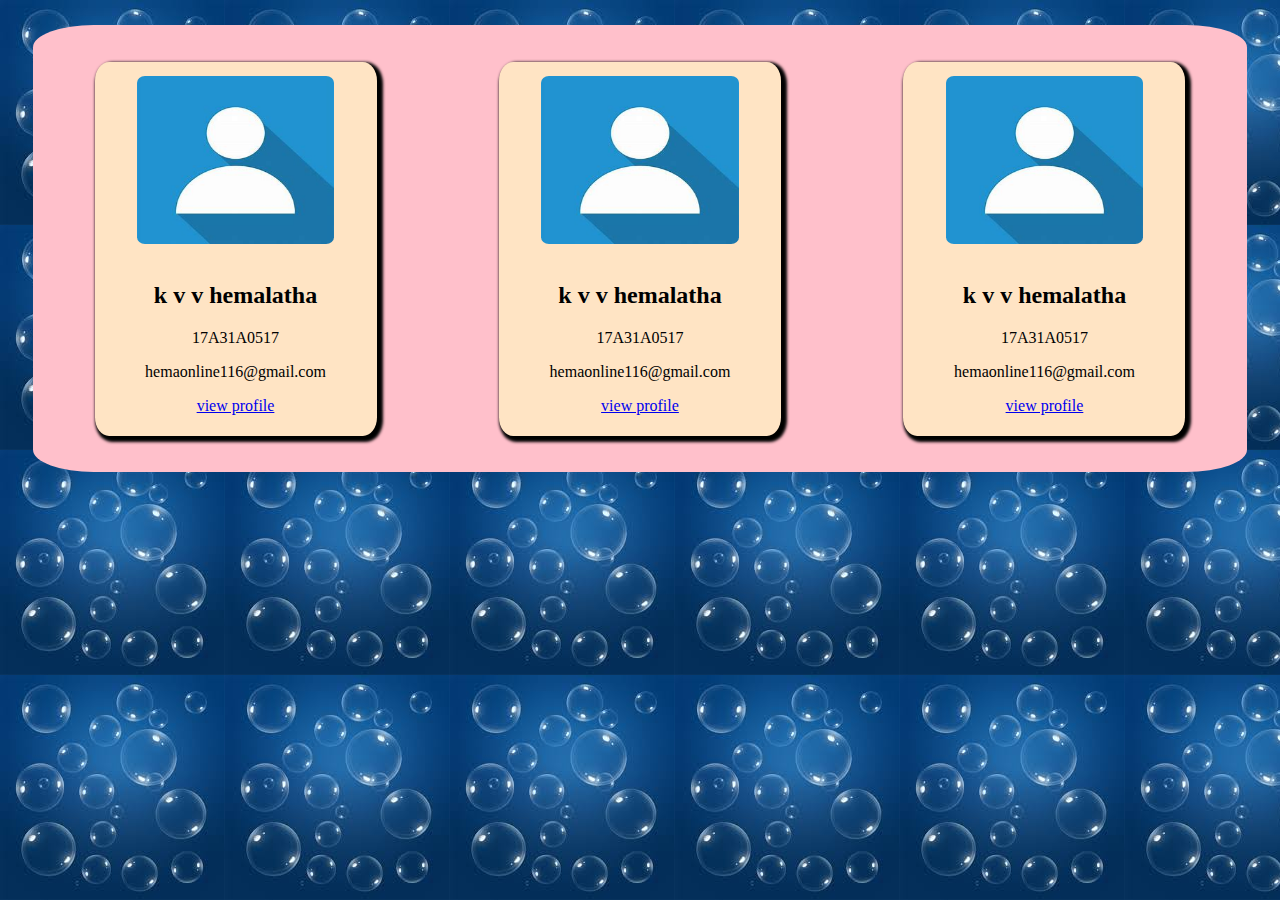
<file: index.html>
<!DOCTYPE html>
<html>
<head>
	<title>card view</title>
	<meta name="viewport" content="width=device-width,initial-scale=1.0">
	<link rel="stylesheet" type="text/css" href="card.css">
</head>
<body>
	<div id="maindiv">
		<div class="subdiv">
			<img src="images/profile pic.jpg" alt="profile pic">
			<h2>k v v hemalatha</h2>
			<p>17A31A0517</p>
			<p>hemaonline116@gmail.com</p>
			<a href="static.html">view profile</a>
		</div>
		<div class="subdiv">
			<img src="images/profile pic.jpg" alt="profile pic">
			<h2>k v v hemalatha</h2>
			<p>17A31A0517</p>
			<p>hemaonline116@gmail.com</p>
			<a href="static.html">view profile</a>
		</div>
		<div class="subdiv">
			<img src="images/profile pic.jpg" alt="profile pic">
			<h2>k v v hemalatha</h2>
			<p>17A31A0517</p>
			<p>hemaonline116@gmail.com</p>
			<a href="static.html">view profile</a>
		</div>
	</div>

</body>
</html>
</file>
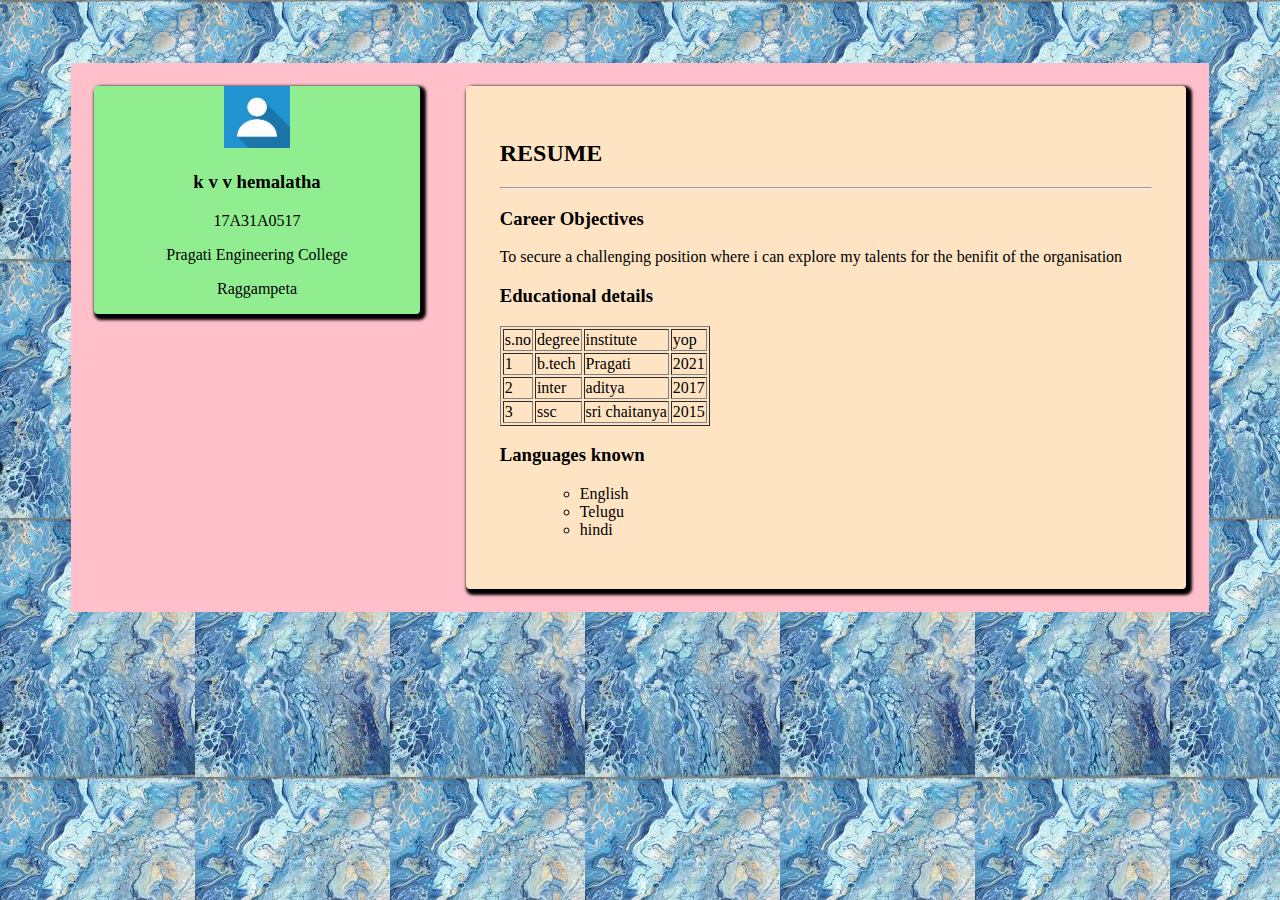
<file: dynamic.html>
<!DOCTYPE html>
<html>
<head>
	<title>Dynamic Resume</title>
	<meta name="viewport" content="width=device-width,initial-scale=1.0">
	<link rel="stylesheet" type="text/css" href="dynamic.css">

</head>
<body>
	<div class="main">
		<div class="left">
			
		</div>
		<div class="right">
			
		</div>
	</div>
</body>
<script src="dynamic.js"></script>
</html>
</file>
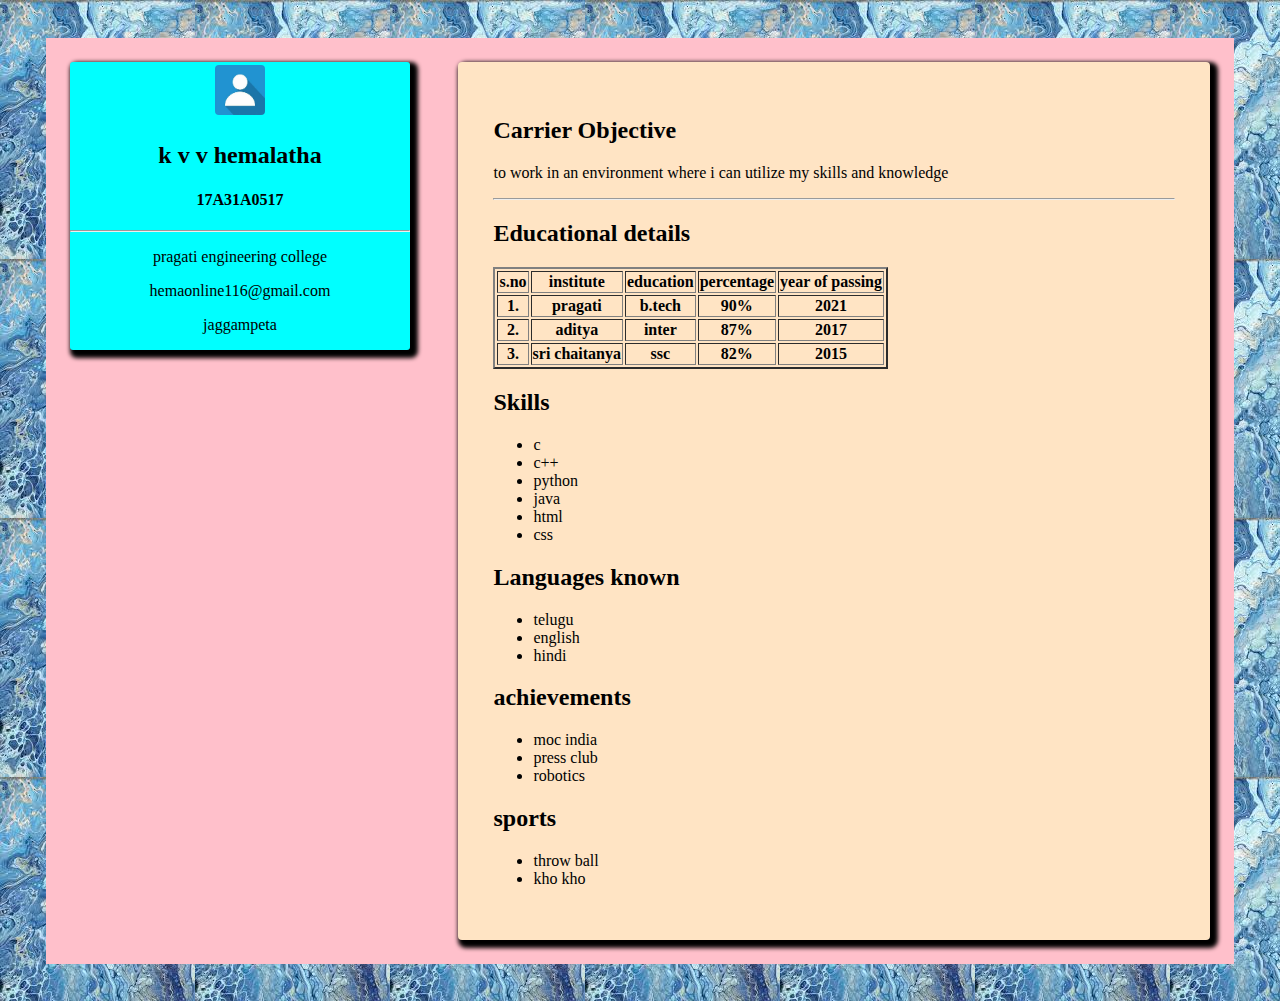
<file: static.html>
<!DOCTYPE html>
<html>
<head>
	<title>static resume</title>
	<meta name="viewport" content="width=device-width,initial-scale=1.0">
	<link rel="stylesheet" type="text/css" href="static.css">
</head>
<body>
	<div id="main">
		<div class="leftdiv">
			<img src="images/profile pic.jpg" alt="profile pic" width="50" height="50">
			<h2>k v v hemalatha</h2>
			<h4>17A31A0517</h4>
			<hr>
			<p>pragati engineering college</p>
			<p>hemaonline116@gmail.com</p>
			<p>jaggampeta</p>
		</div >
		<div class="rightdiv">
			<h2>Carrier Objective</h2>
			<p>to work in an environment where i can utilize my skills and knowledge</p>
			<hr>
			<h2>Educational details</h2>
			<table border="2">
				<tr>
					<th>s.no</th>
					<th>institute</th>
					<th>education</th>
					<th>percentage</th>
					<th>year of passing</th>
				</tr>
				<tr>
					<th>1.</th>
					<th>pragati</th>
					<th>b.tech</th>
					<th>90%</th>
					<th>2021</th>
				</tr>
			<tr>
					<th>2.</th>
					<th>aditya</th>
					<th>inter</th>
					<th>87%</th>
					<th>2017</th>
				</tr>
				<tr>
					<th>3.</th>
					<th>sri chaitanya</th>
					<th>ssc</th>
					<th>82%</th>
					<th>2015</th>
				</tr>
			</table>
				<h2>Skills</h2>
				<ul>
					<li>c</li>
					<li>c++</li>
					<li>python</li>
					<li>java</li>
					<li>html</li>
					<li>css</li>
				</ul>
				<h2>Languages known</h2>
				<ul>
					<li>telugu</li>
					<li>english</li>
					<li>hindi</li>
				</ul>
				<h2>achievements</h2>
				<ul>
					<li>moc india</li>
					<li>press club</li>
					<li>robotics</LI>
				</ul>
				<h2>sports</h2>
				<ul>
					<li>throw ball</li>
					<li>kho kho</li>
				</ul>
		</div>
		

	</div>

</body>
</html>
</file>
<file: card.css>
body{
	background: aqua;
	background-image: url(images/b.jpg);
}
#maindiv{
	background: pink;
	display: flex;
	justify-content: space-around;
	margin: 2%;
	border-radius: 5%;
}
.subdiv{
	background: bisque;
	margin: 3%;
	border-radius: 5%;
	text-align: center;
	box-shadow: 3px 3px 3px 3px;
}
.subdiv:hover{
	background: #F1F1F1;
	box-shadow: 3px 3px 3px 3px yellow
}
img{
	margin: 5%;
	border-radius: 4%;
	height: 45%;
	width: 70%;
}
/*mobile view*/
@media screen and (max-width:480px) {
	body{
		background: grey;
		background-image: url(images/c.jpg);
	}
	#maindiv{
	display: inline-block;
	background: yellow;
	margin: 1%;
	justify-content: space-around;
}
.subdiv{
	background: bisque;
	margin: 1%;
	border-radius :4px;
	text-align: center;
	box-shadow: 2px 2px 2px 2px;
	width: 94%;
	height: 40%;
}
}
/*tablet view*/
@media screen and (min-width: 481px) and (max-width:680px) {
	#maindiv{
	display: flex;
	background: lightgreen;
	margin: 3%;
	justify-content: space-around;
}
.subdiv{
	background: pink;
	margin: 2%;
	border-radius :4px;
	text-align: center;
	box-shadow: 2px 2px 2px 2px;
	width: 30%;
	height: 45%;
}
}
</file>
<file: dynamic.css>
body{
	background: grey;
	background-image: url(images/c.jpg);
}
.main{
	display: flex;
	background: pink;
	justify-content: space-around;
	margin: 5%;
}
.left{
	background: lightgreen;
	width: 30%;
	height: 45%;
	text-align: center;
	box-shadow: 3px 3px 3px 3px;
	border-radius: 4px;
	margin: 2%;
}
.left img{
	width: 20%;
	height: 20%;
}
.left:hover{
	background: skyblue;
	box-shadow: 3px 3px 3px 3px yellow;
}
.right{
	background: bisque;
	width: 60%;
	margin: 2%;
	box-shadow: 3px 3px 3px 3px;
	border-radius: 4px;
	padding: 3%;
}
.right:hover{
	background: skyblue;
	box-shadow: 3px 3px 3px 3px yellow;
}
/*mobile view*/
@media screen and (max-width:480px) {
	body{
		background: lightblue;
		background-image: url(images/b.jpg);
	}
	.main{
	display: inline-block;
	background: yellow;
	margin: 1%;
	justify-content: space-around;
}
.left{
	background: #f1f1f1;
	margin: 1%;
	border-radius :4px;
	text-align: center;
	box-shadow: 2px 2px 2px 2px;
	width: 97%;
	height: 50%;
}
.right{
	background: bisque;
	margin: 1%;
	box-shadow: 2px 2px 2px 2px;
	border-radius: 3%;
	width: 91%;
	padding: 3%;
  }
}
/*tablet view*/
@media screen and (min-width: 481px) and (max-width:650px) {
	#main{
	display: flex;
	background: lightgreen;
	margin: 3%;
	justify-content: space-around;
}
.left{
	background: #D5F5E3;
	margin: 2%;
	border-radius :4px;
	text-align: center;
	box-shadow: 2px 2px 2px 2px;
	width: 30%;
	height: 45%;
}
.right{
	background: #D2B4DE;
	text-orientation: wrap;
	font-size: 10px;
}
}
</file>
<file: static.css>
/*desktop view*/
body{
	background: grey;
	background-image: url(images/c.jpg);
}
#main{
	display: flex;
	background: pink;
	margin: 3%;
	justify-content: space-around;
}
.leftdiv{
	background: aqua;
	margin: 2%;
	border-radius :3px;
	text-align: center;
	box-shadow: 4px 4px 4px 4px;
	width: 30%;
	height: 45%;
}
.leftdiv:hover{
	background: lightgreen;
}
.rightdiv{
	background: bisque;
	margin: 2%;
	border-radius: 4px;
	box-shadow: 4px 4px 4px 4px;
	width: 60%;
	padding: 3%;
}
.rightdiv:hover{
	background: lightgreen;
}
img{

	margin: 1%;
	border-radius: 4px;
}

/*mobile view*/
@media screen and (max-width:480px) {
	body{
		background: blue;
		background-image: url(images/b.jpg);
	}
	#main{
	display: inline-block;
	background: yellow;
	margin: 1%;
	justify-content: space-around;
}
.leftdiv{
	background: pink;
	margin: 1%;
	border-radius :4px;
	text-align: center;
	box-shadow: 2px 2px 2px 2px;
	width: 96%;
	height: 50%;
}
.rightdiv{
	background: bisque;
	margin: 1%;
	box-shadow: 2px 2px 2px 2px;
	border-radius: 3%;
	width: 94%;
	padding: 1%;
	justify-content: space-around;
}
	table{
	overflow-x: auto;
}
}
/*tablet view*/
@media screen and (min-width: 481px) and (max-width:680px) {
	#main{
	display: flex;
	background: lightgreen;
	margin: 3%;
	justify-content: space-around;
}
.leftdiv{
	background: skyblue;
	margin: 2%;
	border-radius :4px;
	text-align: center;
	box-shadow: 2px 2px 2px 2px;
	width: 30%;
	height: 45%;
}
.rightdiv{
	background: bisque;
	text-orientation: wrap;
	font-size: 10px;
}
}
</file>
